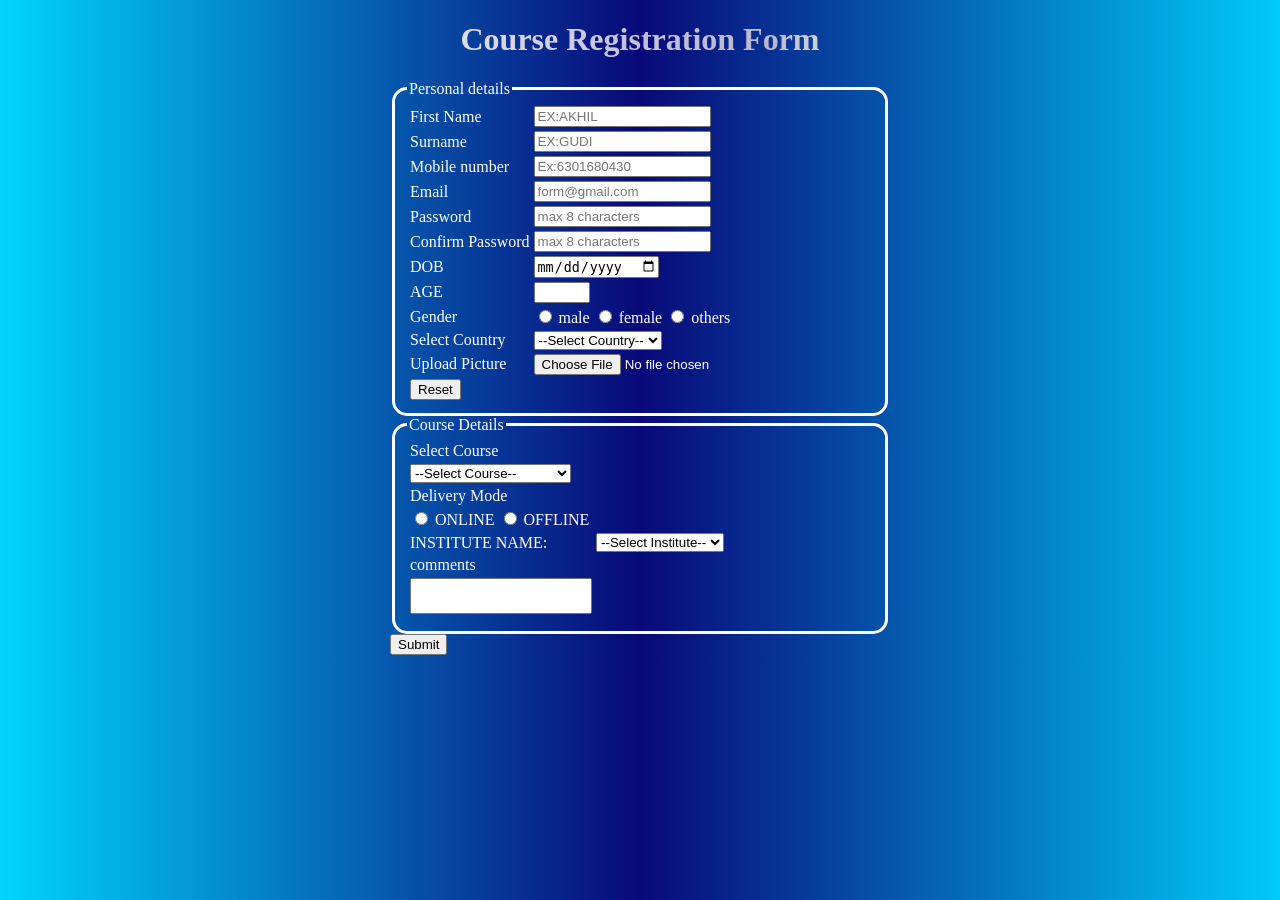
<file: index.html>
<!DOCTYPE html>
<html>

<head>
    <title>forms</title>
    <link rel="stylesheet" href="style.css">
</head>

<body>
    <form>
        <label for="head">
            <h1>Course Registration Form</h1>
        </label>
        <div class="test">
            <fieldset id="f1">
                <legend>Personal details</legend>

                <table>
                    <tr>
                        <td><label for="firstname">First Name</label></td>
                        <td>
                            <input type="text" id="firstname" name="firstname" placeholder="EX:AKHIL" required
                                minlength="2" maxlength="30">
                            <p>Enter Your Name</p>
                        </td>
                    </tr>

                    <tr>
                        <td><label for="surname">Surname</label></td>
                        <td>
                            <input type="text" id="surname" name="surname" placeholder="EX:GUDI" required minlength="2"
                                maxlength="30">
                        </td>
                    </tr>

                    <tr>
                        <td><label for="mobilenumber">Mobile number</label></td>
                        <td>
                            <input type="tel" id="mobilenumber" name="mobilenumber" placeholder="Ex:6301680430" required
                                pattern="[0-9]{10}" maxlength="10">
                        </td>
                    </tr>

                    <tr>
                        <td><label for="Email">Email</label></td>
                        <td>
                            <input type="email" id="Email" name="Email" placeholder="form@gmail.com" required>
                            <img src="check.png" alt="image not found" id="correct">
                            <img src="delete.png" alt="image not found" id="wrong">
                        </td>
                    </tr>

                    <tr>
                        <td><label for="Password">Password</label></td>
                        <td>
                            <input type="password" id="Password" name="Password" placeholder="max 8 characters" required
                                minlength="8" maxlength="8">
                        </td>
                    </tr>

                    <tr>
                        <td><label for="confirmpassword">Confirm Password</label></td>
                        <td>
                            <input type="password" id="confirmpassword" name="confirmpassword"
                                placeholder="max 8 characters" required minlength="8" maxlength="8">
                        </td>
                    </tr>

                    <tr>
                        <td><label for="DOB">DOB</label></td>
                        <td>
                            <input type="date" id="DOB" name="DOB" required>
                        </td>
                    </tr>

                    <tr>
                        <td><label for="age">AGE</label></td>
                        <td>
                            <input type="number" id="age" name="age" required min="18" max="100" step="1">
                            <img src="check.png" alt="image not found" id="correct">
                            <img src="delete.png" alt="image not found" id="wrong">
                        </td>
                    </tr>

                    <tr>
                        <td><label for="gender">Gender</label></td>
                        <td>
                            <input type="radio" id="male" name="gender" value="male" required>
                            <label for="male">male</label>

                            <input type="radio" id="female" name="gender" value="female">
                            <label for="female">female</label>

                            <input type="radio" id="others" name="gender" value="others">
                            <label for="others">others</label>
                        </td>
                    </tr>

                    <tr>
                        <td><label for="selectctry">Select Country</label></td>
                        <td>
                            <select name="selectctry" id="selectctry" required>
                                <option value="">--Select Country--</option>
                                <option value="INDIA">INDIA</option>
                                <option value="USA">USA</option>
                                <option value="CHINA">CHINA</option>
                            </select>
                        </td>
                    </tr>

                    <tr>
                        <td><label for="upload">Upload Picture</label></td>
                        <td>
                            <input type="file" id="upload" name="upload" accept="image/*" required>
                        </td>
                    </tr>

                    <tr>
                        <td><input type="reset"></td>
                    </tr>
                </table>
            </fieldset>
        </div>
        <div>
            <fieldset id="f2">
                <legend>Course Details</legend>

                <table>
                    <tr>
                        <td><label for="course">Select Course</label></td>
                    </tr>

                    <tr>
                        <td>
                            <select name="course" id="course" required>
                                <option value="">--Select Course--</option>
                                <option value="1">PYTHON FULL STACK</option>
                                <option value="2">JAVA FULL STACK</option>
                                <option value="3">DATA ANALYTICS</option>
                            </select>
                        </td>
                    </tr>

                    <tr>
                        <td>Delivery Mode</td>
                    </tr>

                    <tr>
                        <td>
                            <input type="radio" id="online" name="mode" value="online" required>
                            <label for="online">ONLINE</label>

                            <input type="radio" id="offline" name="mode" value="offline">
                            <label for="offline">OFFLINE</label>
                        </td>
                    </tr>

                    <tr>
                        <td>INSTITUTE NAME:</td>
                        <td>
                            <select name="institute" id="institute" required>
                                <option value="">--Select Institute--</option>
                                <option value="1">Tap Academy</option>
                            </select>
                        </td>
                    </tr>

                    <tr>
                        <td><label for="comments">comments</label></td>
                    </tr>

                    <tr>
                        <td>
                            <textarea id="comments" name="comments" required minlength="10" maxlength="300"></textarea>
                        </td>
                    </tr>
                </table>
            </fieldset>
        </div>

        <input type="submit">
    </form>
</body>

</html>
</file>
<file: style.css>
body {
    background: #00D4FF;
    background: linear-gradient(90deg, rgba(0, 212, 255, 1) 0%, rgba(9, 9, 121, 1) 50%, rgba(0, 202, 249, 1) 100%);
    color: white;
    background-clip: text;

}

h1 {
background: #ede8e8;
background: linear-gradient(90deg, rgba(237, 232, 232, 1) 0%, rgba(195, 195, 224, 1) 47%, rgba(187, 184, 204, 1) 77%, rgba(247, 245, 245, 1) 100%);
    text-align: center;
    background-clip: text;
    color: transparent;
    font-weight: 900;
}

form {
    width: 500px;
    margin: 0px auto;
}

fieldset {
    border: 3px solid white;
    border-radius: 15px;
}

div>fieldset:hover:first-of-type {
    box-shadow: 0 0 15px rgb(255, 255, 255);
}

div>fieldset:hover:nth-of-type(2) {
    box-shadow: 0 0 15px rgb(255, 255, 255);
}

input+p {
    display: none;
}

input:hover+p {
    display: inline;
    background-color: black;
    color: white;
    font-size: 15px;
}

input:hover {
    background-color: darkgrey;
    border: 2px solid black;
}

textarea {
    resize: none;
}
input[type="email"] ~ img{
    display: none;
   
}

input[type="email"]:focus:invalid ~ img#wrong{
    display: inline;
    height: 15px;
    width: 15px;
}
input[type="email"]:focus:valid ~ img#correct{
    display: inline;
    height: 15px;
    width: 15px;
}

input[type="number"] ~ img{
    display: none;
   
}
input[type="number"]:focus:valid ~ img#correct{
    display: inline;
    height: 15px;
    width: 15px;
}
input[type="number"]:focus:invalid ~ img#wrong{
    display: inline;
    height: 15px;
    width: 15px;
}
</file>
